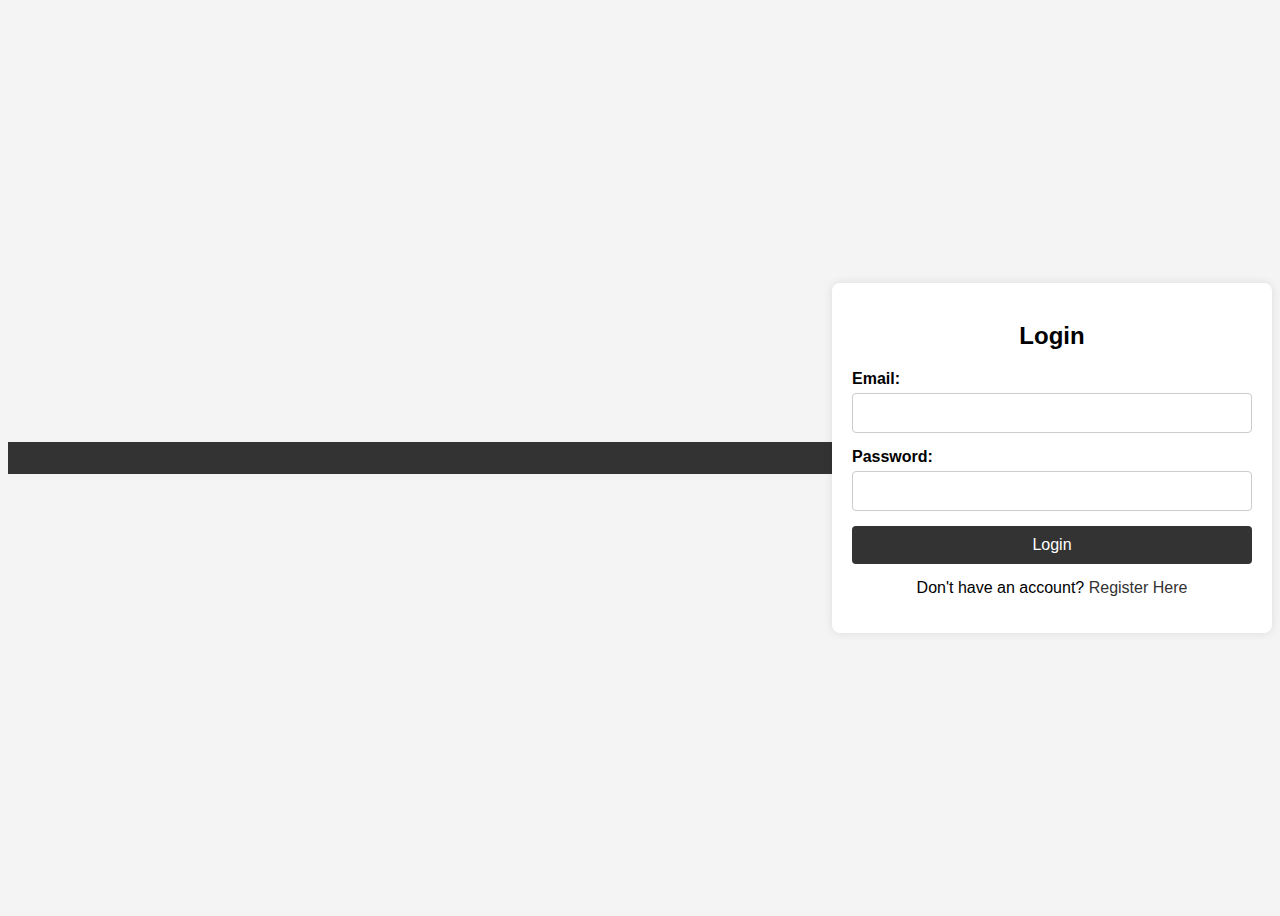
<file: login.html>
<!DOCTYPE html>
<html lang="en">
<head>
    <meta charset="UTF-8">
    <meta name="viewport" content="width=device-width, initial-scale=1.0">
    <title>Login - My Website</title>
    <link rel="stylesheet" href="loginstyles.css">
</head>
<body>
    <header id="main-header">
        <nav id="main-nav">
            <ul>
            </ul>
        </nav>
    </header>
    
    <div class="auth-container">
        <h2>Login</h2>
        <form>
            <label for="login-email">Email:</label>
            <input type="email" id="login-email" name="email" required>
            
            <label for="login-password">Password:</label>
            <input type="password" id="login-password" name="password" required>
            
            <button type="submit">Login</button>
        </form>
        <p>Don't have an account? <a href="register.html">Register Here</a></p>
    </div>
</body>
</html>
</file>
<file: loginstyles.css>
/* Basic CSS Reset */
{
    margin: 0;
    padding: 0; 
}
body {
    font-family: Arial, sans-serif;
    background-color: #f4f4f4;
    
    display: flex;
    justify-content:center;
    align-items: center;
    min-height: 100vh;
}

/* Header/Nav Styles */
#main-header {
    width: 100%;
    background-color: #333;
    padding: 1em 0;
}

#main-nav ul {
    list-style: none;
    text-align: center;
    padding: 0;
    margin: 0;
}

#main-nav ul li {
    display: inline;
    margin: 0 15px;
}

#main-nav ul li a {
    color: white;
    text-decoration: none;
}

#main-nav ul li a:hover {
    text-decoration: underline;
}

/* Authentication Container Styles */
.auth-container {
    background-color: white;
    padding: 20px;
    border-radius: 8px;
    box-shadow: 0 0 10px rgba(0, 0, 0, 0.1);
    max-width: 400px;
    width: 100%;
    text-align: center;
}

.auth-container h2 {
    margin-bottom: 20px;
}

.auth-container form {
    display: flex;
    flex-direction: column;
}

.auth-container form label {
    text-align: left;
    margin-bottom: 5px;
    font-weight: bold;
}

.auth-container form input {
    padding: 10px;
    margin-bottom: 15px;
    border: 1px solid #ccc;
    border-radius: 4px;
    font-size: 1rem;
}

.auth-container form button {
    padding: 10px;
    border: none;
    border-radius: 4px;
    background-color: #333;
    color: white;
    font-size: 1rem;
    cursor: pointer;
}

.auth-container form button:hover {
    background-color: #555;
}

.auth-container p {
    margin-top: 15px;
}

.auth-container a {
    color: #333;
    text-decoration: none;
}

.auth-container a:hover {
    text-decoration: underline;
}
</file>
